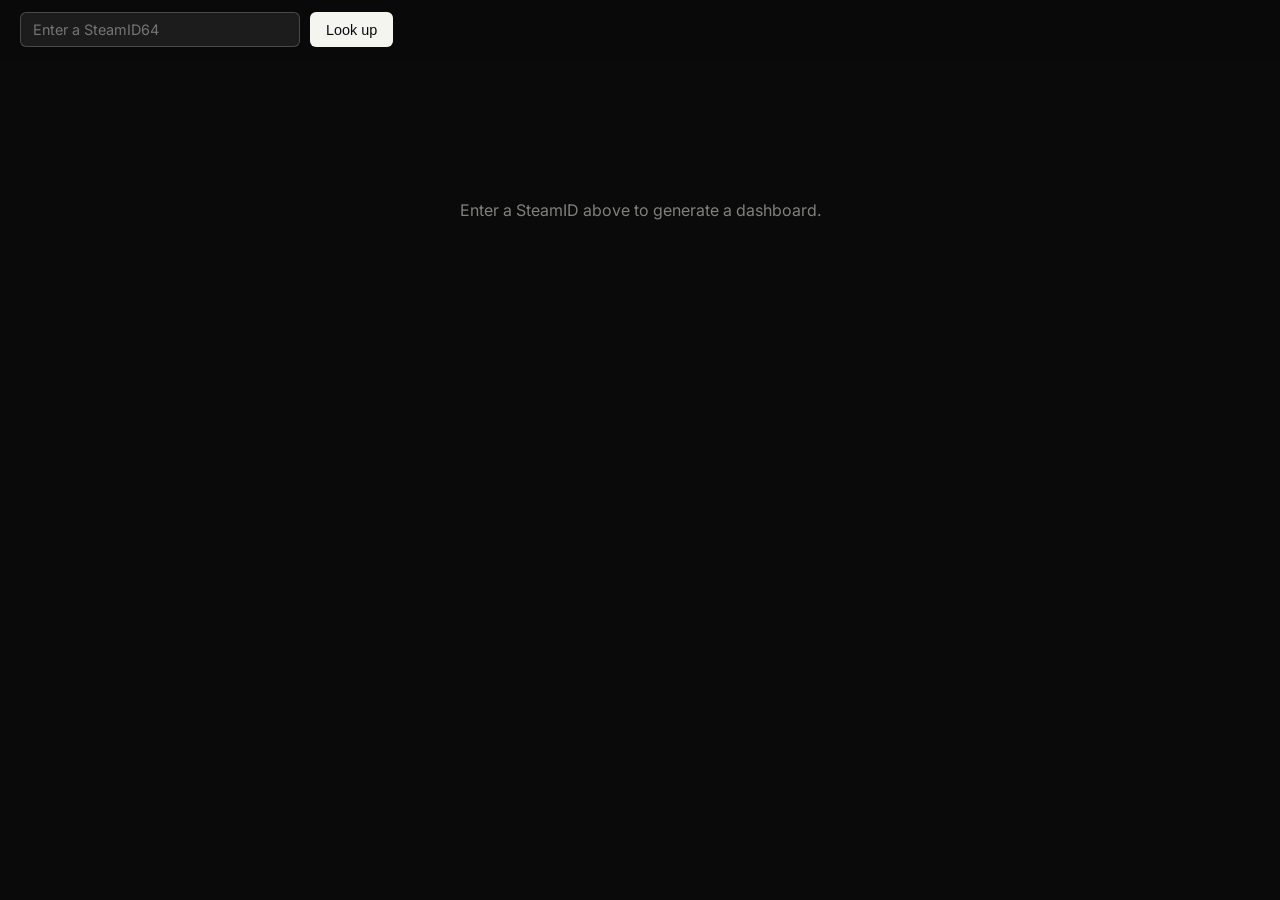
<file: templates/index.html>
<!DOCTYPE html>
<html>
<head>
  <title>Steam Stats Lookup</title>
  <link rel="preconnect" href="https://fonts.googleapis.com">
  <link href="https://fonts.googleapis.com/css2?family=Playfair+Display:wght@400;700;900&family=Inter:wght@300;400;500&display=swap" rel="stylesheet">
  <style>
    * {margin: 0; padding: 0; box-sizing: border-box;}
    body {font-family: 'Inter', sans-serif; background: #0a0a0a; color: #f5f5f5; }

    /* Search bar (before results) */
    .search-bar {position: fixed; top: 0; left: 0; right: 0;
      display: flex; gap: 10px; padding: 12px 20px;
      background: rgba(10,10,10,0.85); backdrop-filter: blur(10px);
      z-index: 100;
      flex-wrap:wrap;
    }
    .search-bar input {
      flex: 1; max-width: 280px; min-width: 120px; padding: 8px 12px;
      background: rgba(255,255,255,0.08); border: 1px solid rgba(255,255,255,0.2);
      color: #fff; border-radius: 6px; font-family: 'Inter'; font-size: 0.9rem;
    }
    .search-bar button {
      padding: 8px 16px; background: #f5f5f0; color: #0a0a0a;
      border: none; border-radius: 6px; font-weight: 500; cursor: pointer;
      font-size: 0.9rem; flex-shrink: 0;
    }

    /*Player Profile */
    .hero {
      min-height: 100vh; position: relative;
      display: flex; flex-direction: column; justify-content: flex-start;
      padding-top: 30%;
      background-size: cover; background-position: center;
    }   
    .hero::before {
      content: '';
      position: absolute; inset: 0;
      background: linear-gradient(180deg, rgba(0,0,0,0.55) 0%, rgba(0,0,0,0.75) 100%);
      backdrop-filter: blur(6px);
    }
    .hero-content {
      position: relative; z-index: 2; padding: 0 6vw; width: 100%;
    }
    .hero-name {
      font-family: 'Playfair Display', serif;
      font-weight: 900;
      font-size: clamp(4rem, 14vw, 11rem);
      line-height: 0.9;
      letter-spacing: -0.02em;
      text-transform: uppercase;
    }
    .hero-sub {
      font-family: 'Playfair Display', serif;
      font-style: italic;
      font-size: 1.3rem;
      margin-top: 20px;
      color: rgba(245,245,240,0.85);
    }
    .hero-scroll {
      position: relative; z-index: 2; padding: 0 6vw;
      margin-top: 60px;
      font-size: 0.7rem; letter-spacing: 0.2em; text-transform: uppercase;
      color: rgba(245,245,240,0.7);
      display: flex; align-items: center; gap: 10px;
    }
    .hero-scroll::after {
      content: ''; width: 1px; height: 30px; background: rgba(245,245,240,0.5);
      animation: scrollpulse 2s ease-in-out infinite;
    }
    @keyframes scrollpulse { 0%,100% { opacity: 0.3; } 50% { opacity: 1; } }

    /* --- Games section --- */
    .games-section { padding: 100px 6vw; max-width: 1000px; margin: 0 auto; }
    .games-heading {
      font-family: 'Playfair Display', serif; font-size: 2.2rem;
      margin-bottom: 60px; text-align: center;
    }
    .game-card {
      display: flex; align-items: center; gap: 30px;
      padding: 30px 0; border-bottom: 1px solid rgba(245,245,240,0.15);
      opacity: 0; transform: translateY(50px);
      transition: opacity 0.8s ease, transform 0.8s ease;
    }
    .game-card.visible { opacity: 1; transform: translateY(0); }
    .game-card img { width: 140px; border-radius: 6px; flex-shrink: 0; }
    .game-rank {
      font-family: 'Playfair Display', serif; font-size: 2.5rem;
      color: rgba(245,245,240,0.3); width: 60px; flex-shrink: 0;
    }
    .game-info { flex: 1; }
    .game-info h3 { font-family: 'Playfair Display', serif; font-size: 1.5rem; font-weight: 400; }
    .game-info p { color: rgba(245,245,240,0.6); margin-top: 6px; }

    .empty-state { text-align: center; padding: 200px 20px; color: rgba(245,245,240,0.5); }

  </style>
</head>
<body>

  <div class="search-bar">
    <input type="text" id="steamid-input" placeholder="Enter a SteamID64">
    <button id="lookup-btn">Look up</button>
  </div>

  <div id="app">
    <div class="empty-state">
      <p>Enter a SteamID above to generate a dashboard.</p>
    </div>
  </div>

  <script>
    const button = document.getElementById("lookup-btn");
    const input = document.getElementById("steamid-input");
    const app = document.getElementById("app");

    button.addEventListener("click", async () => {
      const steamid = input.value.trim();
      if (!steamid) return;

      app.innerHTML = `<div class="empty-state"><p>Loading...</p></div>`;

      try {
        const response = await fetch(`/api/stats/${steamid}`);
        const data = await response.json();

        if (data.error) {
          app.innerHTML = `<div class="empty-state"><p>${data.error}</p></div>`;
          return;
        }

        renderDashboard(data);
      } catch (err) {
        app.innerHTML = `<div class="empty-state"><p>Something went wrong: ${err.message}</p></div>`;
      }
    });

    function renderDashboard(data) {
      let html = `
        <div class="hero" style="background-image: url('${data.player.avatar}')">
          <div class="hero-content">
            <div class="hero-name">${data.player.name}</div>
            <div class="hero-sub">Steam Dashboard</div>
          </div>
          <div class="hero-scroll">Scroll</div>
        </div>

        <div class="games-section">
          <div class="games-heading">Top Games</div>
      `;

      data.top_games.forEach((game, i) => {
        html += `
          <div class="game-card">
            <div class="game-rank">${String(i + 1).padStart(2, '0')}</div>
            <div class="game-info">
              <h3>${game.name}</h3>
              <p>${game.playtime_hours} hours played</p>
            </div>
          </div>
        `;
      });

      html += `</div>`;
      app.innerHTML = html;

      // Scroll-reveal each card, add "visible" when it enters the viewport
      const cards = document.querySelectorAll(".game-card");
      const observer = new IntersectionObserver((entries) => {
        entries.forEach(entry => {
          if (entry.isIntersecting) {
            entry.target.classList.add("visible");
          }
        });
      }, { threshold: 0.2 });

      cards.forEach(card => observer.observe(card));
    }
  </script>
</body>
</html>
</file>
